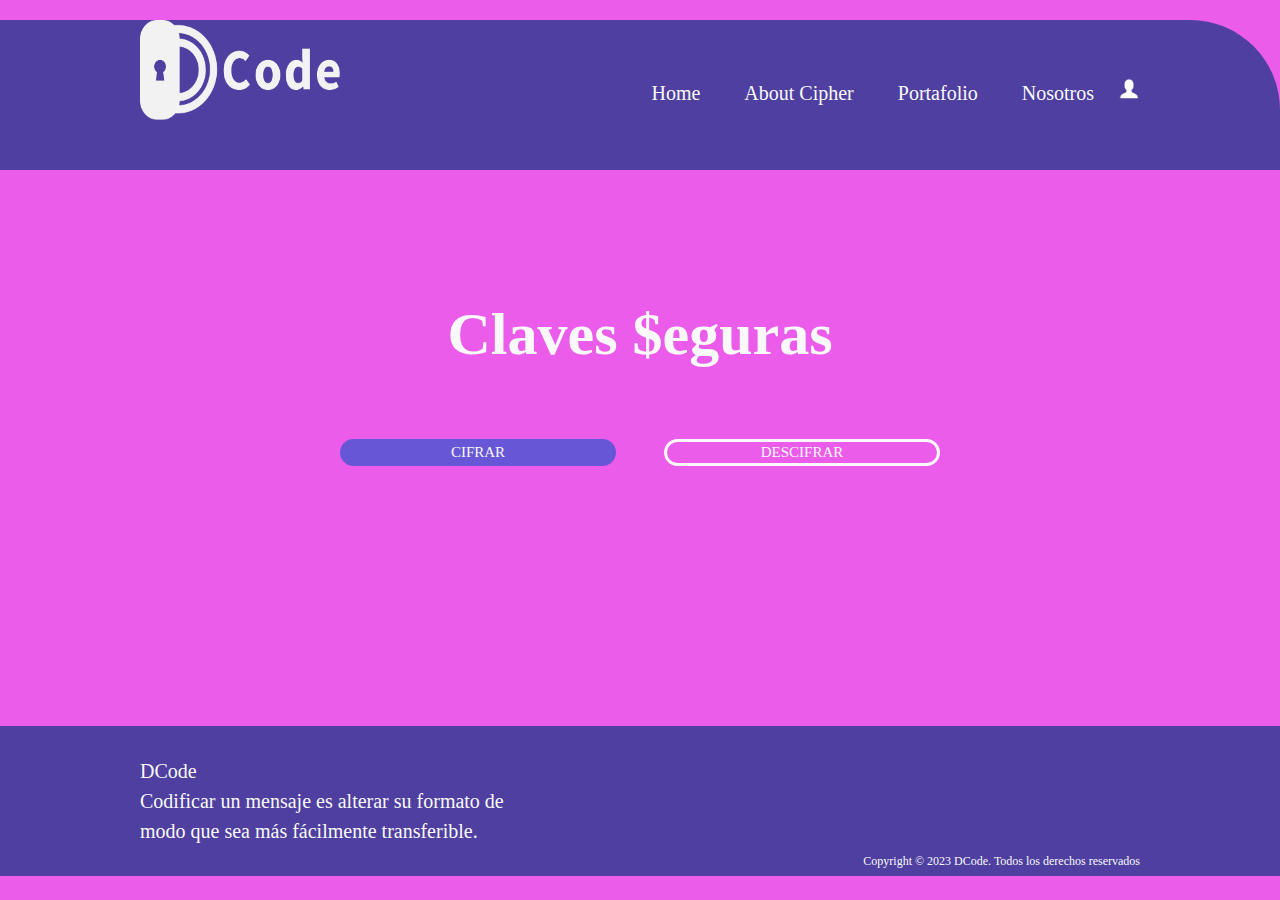
<file: src/index.html>
<!DOCTYPE html>
<html>

<head>
  <meta charset="utf-8">
  <title>DCode</title>
  <link rel="stylesheet" href="style.css" />
</head>

<body>
  <header>
    <div class="wrapper">
      <div class="logo">
        <a href="index.html">
          <img src="images/logo.png" id="miLogo" href="#" width="200" height="100">
        </a>
      </div>
      <nav>
        <a href="#">Home</a>
        <a href="#">About Cipher</a>
        <a href="#">Portafolio</a>
        <a href="#">Nosotros</a>
        <img src="images/usuario.png" id="miUsuario">
      </nav>
    </div>
  </header>

  <div class="phrases wrapper">
    <h1>Claves $eguras</h1>

    <div class="buttons">
      <a id="btn1" href="pagCifrar.html" class="button_tag1 wrapper2 ">CIFRAR</a>
      <a id="btn2" href="pagDescifrar.html" class="button_tag2 wrapper2">DESCIFRAR</a>

    </div>
  </div>

  <footer>
    <div class="footer wrapper ">
      <br>
      DCode
    </div>

    <section class="contenido wrapper ">
      <p1>Codificar un mensaje es alterar su formato de </p1>
      <br>
      <p2>modo que sea más fácilmente transferible.</p2>
    </section>

    <div class="wrapper">
      <p3>Copyright © 2023 DCode. Todos los derechos reservados</p3>
    </div>
  </footer>

  <script type="module" src="./index.js"></script>

</body>

</html>
</file>
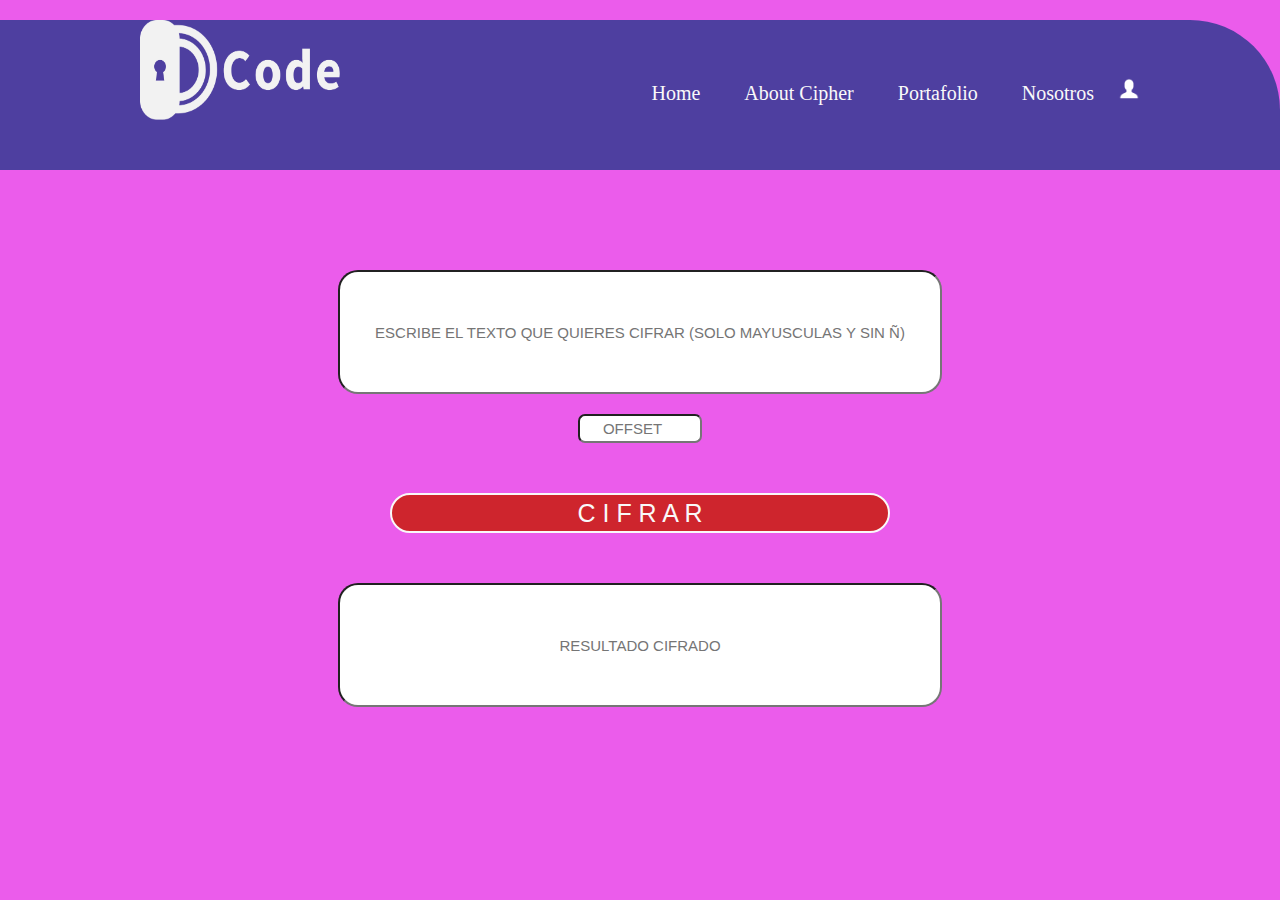
<file: src/pagCifrar.html>
<!DOCTYPE html>
<html lang="en">

<head>
  <meta charset="UTF-8">
  <meta http-equiv="X-UA-Compatible" content="IE=edge">
  <meta name="viewport" content="width=device-width, initial-scale=1.0">
  <title>Cifrar</title>
  <link rel="stylesheet" href="styleCIFRAR.css">
</head>

<body>
  <header>
    <div class="wrapper">
      <div class="logo">
        <a href="index.html">
          <img src="images/logo.png" id="miLogo" href="#" width="200" height="100">
        </a>
      </div>
      <nav>
        <a href="#">Home</a>
        <a href="#">About Cipher</a>
        <a href="#">Portafolio</a>
        <a href="#">Nosotros</a>
        <img src="images/usuario.png" id="miUsuario" href="#">
      </nav>
    </div>
  </header>
  <main>
    <div class="wrapper">
      <input class="input1" type="text" style="text-transform:uppercase;"
        onkeyup="javascript:this.value=this.value.toUpperCase();" name="texto" id="text"
        placeholder="ESCRIBE EL TEXTO QUE QUIERES CIFRAR (SOLO MAYUSCULAS Y SIN Ñ)">
      <input class="input2" type="number" name="offset" id="offset" placeholder="OFFSET" min="1" max="26">
      <input class="input3" type="submit" value="C I F R A R" id="btnSubmit">
      <input class="input4" type="text" style="text-transform:uppercase;" name="resultado" id="result"
        placeholder="RESULTADO CIFRADO">
    </div>
  </main>

  <script type="module" src="./pagCifrar.js"></script>
</body>

</html>
</file>
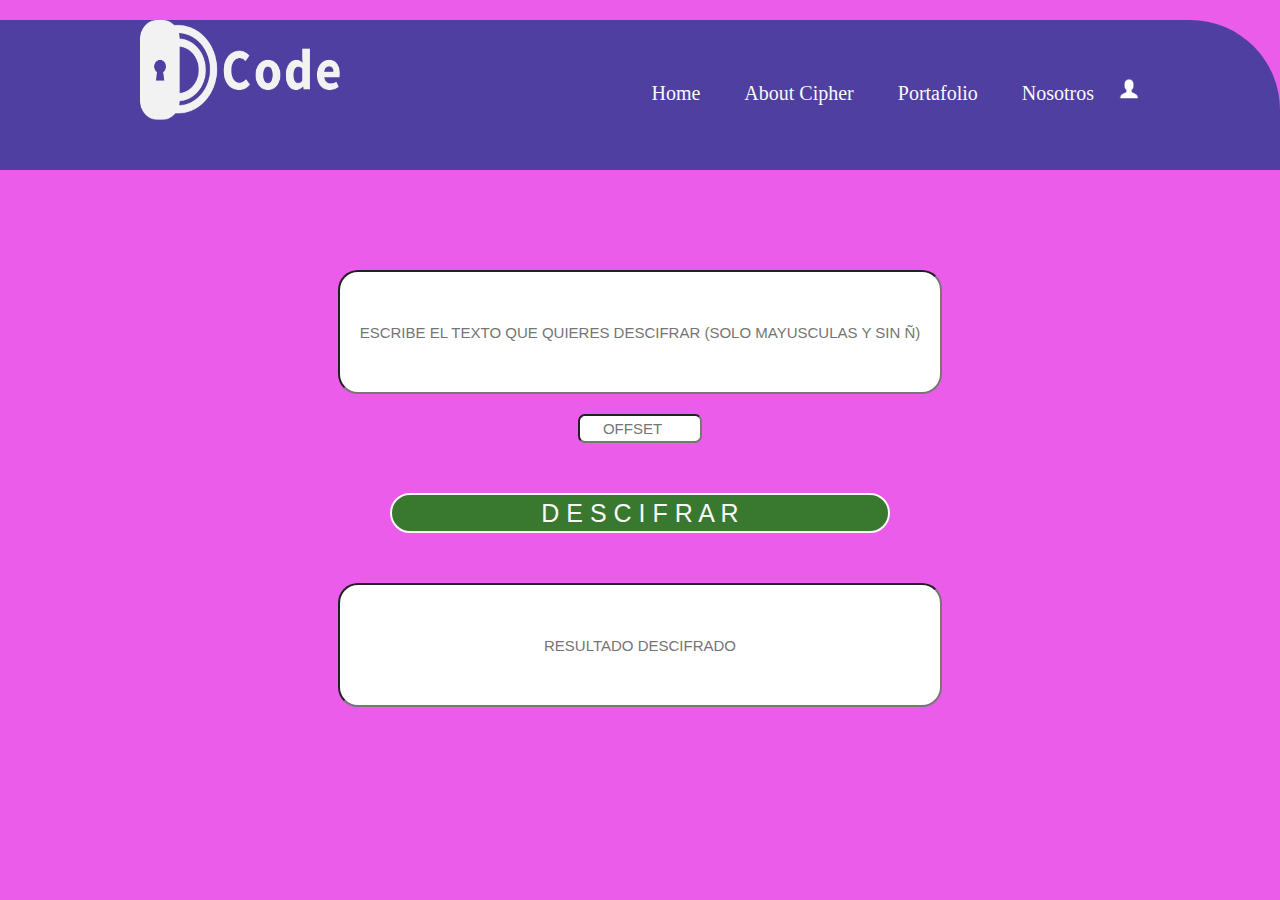
<file: src/pagDescifrar.html>
<!DOCTYPE html>
<html lang="en">

<head>
    <meta charset="UTF-8">
    <meta http-equiv="X-UA-Compatible" content="IE=edge">
    <meta name="viewport" content="width=device-width, initial-scale=1.0">
    <title>Descifrar</title>
    <link rel="stylesheet" href="styleDESCIFRAR.css">
</head>

<body>
    <header>
        <div class="wrapper">
            <div class="logo">
                <a href="index.html">
                    <img src="images/logo.png" id="miLogo" href="#" width="200" height="100">
                </a>
            </div>
            <nav>
                <a href="#">Home</a>
                <a href="#">About Cipher</a>
                <a href="#">Portafolio</a>
                <a href="#">Nosotros</a>
                <img src="images/usuario.png" id="miUsuario" href="#">
            </nav>
        </div>
    </header>
    <main>
        <div class="wrapper">
            <input class="input1" type="text" style="text-transform:uppercase;" 
            onkeyup="javascript:this.value=this.value.toUpperCase();" 
            name="texto" id="text" placeholder="ESCRIBE EL TEXTO QUE QUIERES DESCIFRAR (SOLO MAYUSCULAS Y SIN Ñ)">
            <input class="input2" type="number" name="offset" id="offset" placeholder="OFFSET" min="1" max="26" >
            <input class="input3" type="submit" value="D E S C I F R A R" id="btnSubmit">
            <input class="input4" type="text" style="text-transform:uppercase;" name="resultado" id="result" 
            placeholder="RESULTADO DESCIFRADO">
        </div>
    </main>

    <script type="module" src="./pagDescifrar.js"></script>
</body>

</html>
</file>
<file: src/style.css>
*{margin:0; padding:0;}

/* .fondo {
    background-color: rgb(235, 92, 235, 40%);
    width: 100%;
} */

body {
    background-color: #EB5CEB;
    background-position: center center;
    background-size: cover;
    background-repeat:  no-repeat;
    background-attachment: fixed;   
}

header {
    width: 100%;
    height: 150px;
    overflow: hidden;
    background: #4E3FA0;
    margin-top: 20px;
    border-top-right-radius: 90px;
}

.wrapper {
    width: 90%;
    max-width: 1000px;
    margin: auto;
    overflow: hidden;
}

.logo {
    width: 200px;
    height: 100px;
    float:left;
    cursor: pointer;
}

header nav {
    float: right;
    line-height: 150px;
}

header nav a {
    display: inline-block;
    color: #F9F9F9;
    text-decoration: none;
    padding: 10px 20px;
    line-height: normal;
    font-size: 20px;
    -webkit-transition: all 500ms ease;
    -o-transition: all 500ms ease;
    transition: all 500ms ease;
}
header nav img {
    width: 22px;
}

header nav a:hover {
    background: #EB5CEB;
    border-radius: 20px ;
}

.phrases {
    font-size: 30px;
    color: #F9F9F9;
    text-align: center;
    margin-top: 120px;
    padding: 10px 20px;
    
}

.wrapper2 {
    width: 70%;
    display: inline;
    max-width: 1000px;
    overflow: hidden;
}

.buttons a:hover {
    background: #5a47d3;
    border-radius: 20px ;
}
.buttons a:hover {
    background: none;
    border-radius: 20px ;
}
.button_tag1 {
    font-size: 15px;
    text-decoration: none;
    padding: 2px 20px;
    float: left;
    width: 230px;
    background-color:#6756d6;
    color: #F9F9F9;
    margin-left: 200px;
    margin-top: 70px;
    border-style: solid;
    border-color: #6756d6;
    border-radius: 15px;
    cursor: pointer;
    text-align: center;
    -webkit-transition: all 500ms ease;
    -o-transition: all 500ms ease;
    transition: all 500ms ease;
}
.button_tag2 {
    font-size: 15px;
    text-decoration: none;
    padding: 2px 20px;
    float: right;
    width: 230px;
    color: #F9F9F9;
    margin-right: 200px;
    margin-top: 70px;
    border-style: solid;
    border-radius: 15px;
    cursor: pointer;
    text-align: center;
    -webkit-transition: all 500ms ease;
    -o-transition: all 500ms ease;
    transition: all 500ms ease;
}


footer {
    width: 100%;
    height: 150px;
    overflow: hidden;
    background: #4E3FA0;
    margin-top: 250px;
}

body footer {
    color : #F9F9F9;
    font-size: 20px;
    line-height: 30px;
    float:left;
}
body p3 {
    color : #F9F9F9;
    font-size: 12px;
    line-height: 30px;
    float: right;

}
</file>
<file: src/styleCIFRAR.css>
*{margin:0; padding:0;}

/* .fondo {
    background-color: rgb(235, 92, 235, 40%);
    width: 100%;
} */

body {
    background-color: #EB5CEB;
    background-position: center center;
    background-size: cover;
    background-repeat:  no-repeat;
    background-attachment: fixed;   
}

header {
    width: 100%;
    height: 150px;
    overflow: hidden;
    background: #4E3FA0;
    margin-top: 20px;
    border-top-right-radius: 90px;
}

.wrapper {
    width: 90%;
    max-width: 1000px;
    margin: auto;
    overflow: hidden;
}

.logo {
    width: 200px;
    height: 100px;
    float:left;
    cursor: pointer
}

header nav {
    float: right;
    line-height: 150px;
}

header nav a {
    display: inline-block;
    color: #F9F9F9;
    text-decoration: none;
    padding: 10px 20px;
    line-height: normal;
    font-size: 20px;
    -webkit-transition: all 500ms ease;
    -o-transition: all 500ms ease;
    transition: all 500ms ease;
}
header nav img {
    width: 22px;
}

header nav a:hover {
    background: #EB5CEB;
    border-radius: 20px ;
}

main {
    width: 100%;
    height: 100%;
    overflow: hidden;
}
.wrapper {
    width: 90%;
    max-width: 1000px;
    margin: auto;
}

input {
    display: block;
    margin: auto;
    margin-bottom: 20px;
}

.input1 {
    width: 600px;
    height: 120px;
    margin-top: 100px;
    font-size: 15px;
    text-align: center;
    border-radius: 20px;  
}
.input2 {
    width: 120px;
    height: 25px;
    margin-top: 20px;
    font-size: 15px;
    text-align: center;
    border-radius: 7px;  
}

.input3 {
    width: 500px;
    height: 40px;
    margin-top: 50px;
    background-color: #ce252d;
    color: #F9F9F9;
    border-style: solid;
    border-color: #F9F9F9;
    font-size: 25px;
    text-align: center;
    border-radius: 20px;
    cursor: pointer; 
  
}

.input4 {
    width: 600px;
    height: 120px;
    margin-top: 50px;
    font-size: 15px;
    text-align: center;
    border-radius: 20px; 
}
</file>
<file: src/styleDESCIFRAR.css>
*{margin:0; padding:0;}

/* .fondo {
    background-color: rgb(235, 92, 235, 40%);
    width: 100%;
} */

body {
    background-color: #EB5CEB;
    background-position: center center;
    background-size: cover;
    background-repeat:  no-repeat;
    background-attachment: fixed;   
}

header {
    width: 100%;
    height: 150px;
    overflow: hidden;
    background: #4E3FA0;
    margin-top: 20px;
    border-top-right-radius: 90px;
}

.wrapper {
    width: 90%;
    max-width: 1000px;
    margin: auto;
    overflow: hidden;
}

.logo {
    width: 200px;
    height: 100px;
    float:left;
    cursor: pointer
}

header nav {
    float: right;
    line-height: 150px;
}

header nav a {
    display: inline-block;
    color: #F9F9F9;
    text-decoration: none;
    padding: 10px 20px;
    line-height: normal;
    font-size: 20px;
    -webkit-transition: all 500ms ease;
    -o-transition: all 500ms ease;
    transition: all 500ms ease;
}
header nav img {
    width: 22px;
}

header nav a:hover {
    background: #EB5CEB;
    border-radius: 20px ;
}

main {
    width: 100%;
    height: 100%;
    overflow: hidden;
}
.wrapper {
    width: 90%;
    max-width: 1000px;
    margin: auto;
}

input {
    display: block;
    margin: auto;
    margin-bottom: 20px;
}

.input1 {
    width: 600px;
    height: 120px;
    margin-top: 100px;
    font-size: 15px;
    text-align: center;
    border-radius: 20px;  
}
.input2 {
    width: 120px;
    height: 25px;
    margin-top: 20px;
    font-size: 15px;
    text-align: center;
    border-radius: 7px;  
}

.input3 {
    width: 500px;
    height: 40px;
    margin-top: 50px;
    background-color: #39782f;
    color: #F9F9F9;
    border-style: solid;
    border-color: #F9F9F9;
    font-size: 25px;
    text-align: center;
    border-radius: 20px;  
    cursor: pointer;
}

.input4 {
    width: 600px;
    height: 120px;
    margin-top: 50px;
    font-size: 15px;
    text-align: center;
    border-radius: 20px;  
}
</file>
